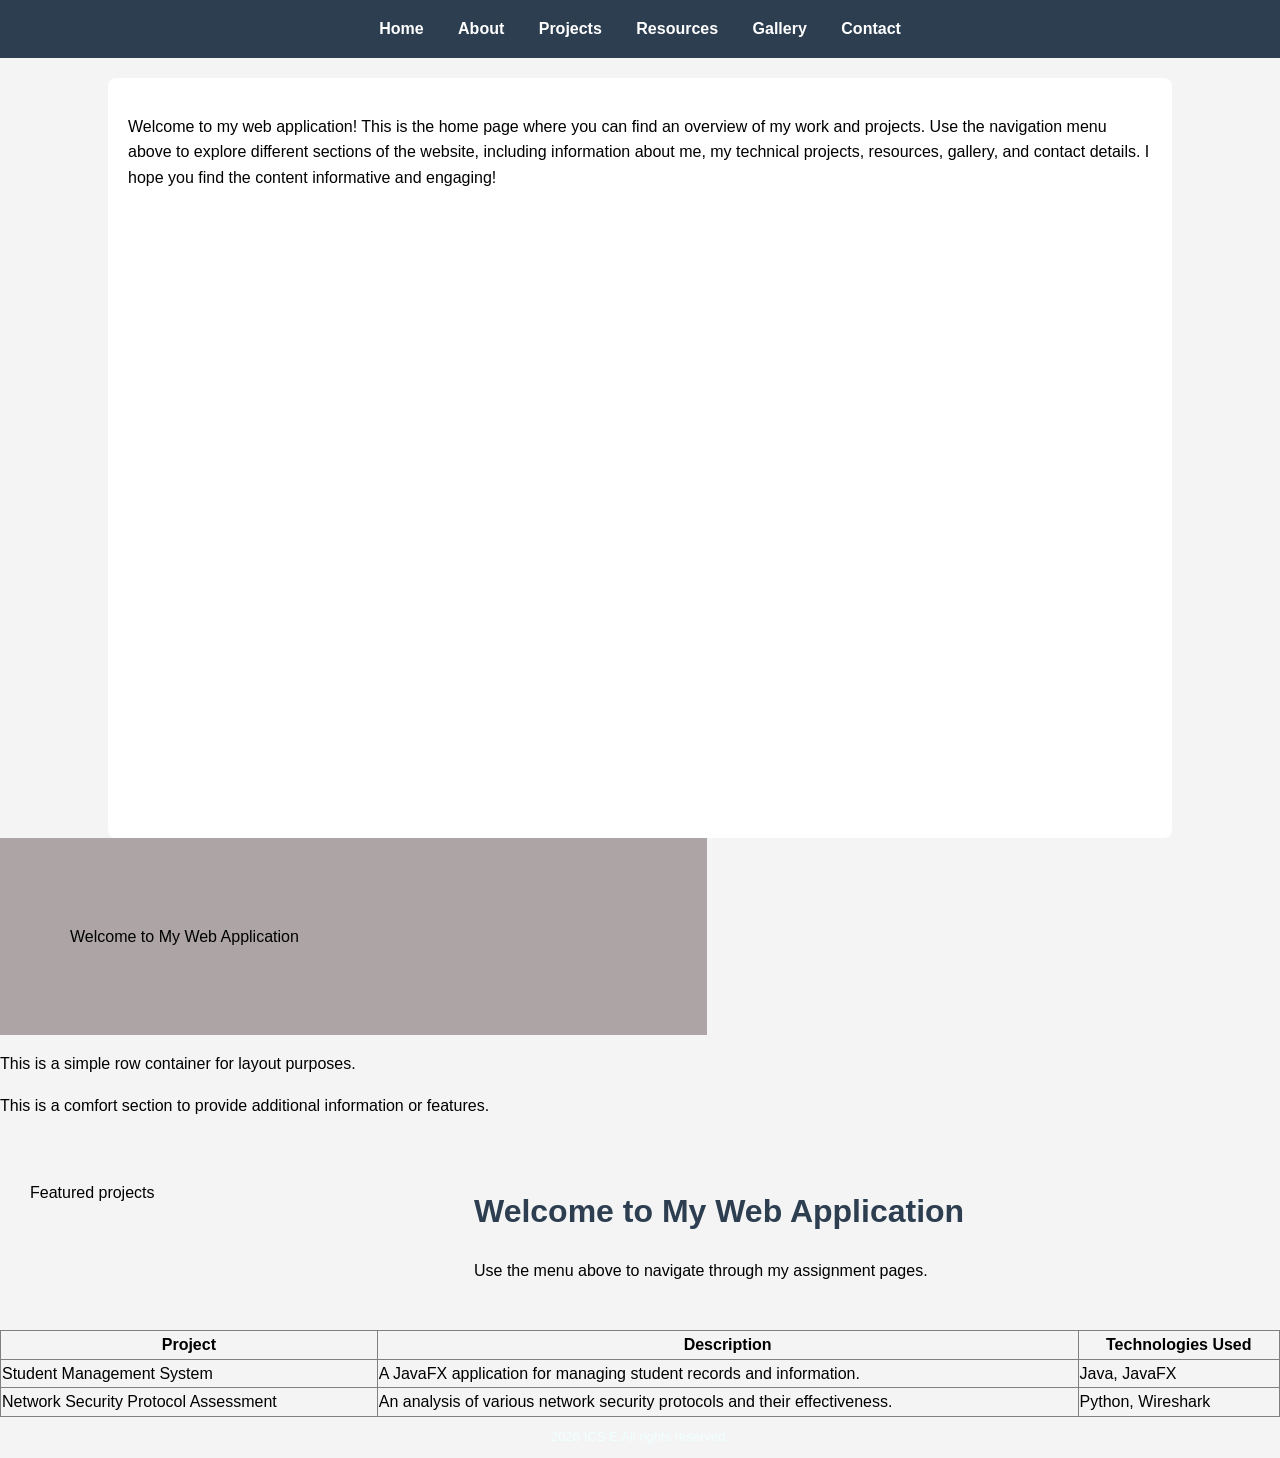
<file: Index.html>
<!DOCTYPE html>
<html lang = "en">
<head>
    <link rel="stylesheet" href="style.css">
    <title>Home</title>
</head>
<body>
    <nav>
        <a href="index.html">Home</a>
        <a href="about.html">About</a>
        <a href="Project.html">Projects</a>
        <a href="resources.html">Resources</a>
        <a href="gallery.html">Gallery</a>
        <a href="contact.html">Contact</a>
    </nav>
    <div class = "container">
       <p>Welcome to my web application! This is the home page where you can find an overview of my work and projects. Use the navigation menu above to explore different sections of the website, including information about me, my technical projects, resources, gallery, and contact details. I hope you find the content informative and engaging!</p>
    </div>
    <div class = "banner">
       <p>Welcome to My Web Application</p>
    </div>
    <div class = "row">
      <p>This is a simple row container for layout purposes.</p>
    </div>
    <div class = "comfort">
       <p>This is a comfort section to provide additional information or features.</p>
    </div>
    <div class = "sidebar">
      <p>Featured projects</p>
    </div>
    <div class = "content">
        <h1>Welcome to My Web Application</h1>
        <p>Use the menu above to navigate through my assignment pages.</p>
    </div>
    <table border = "1" style = "width:100%;border-collapse: collapse;">
        <tr>
            <th>Project</th>
            <th>Description</th>
            <th>Technologies Used</th>
        </tr>
        <tr>
            <td>Student Management System</td>
            <td>A JavaFX application for managing student records and information.</td>
            <td>Java, JavaFX</td>
        </tr>
        <tr>
            <td>Network Security Protocol Assessment</td>
            <td>An analysis of various network security protocols and their effectiveness.</td>
            <td>Python, Wireshark</td>
        </tr>
    </table>
    <div class = "footer">
        2026 ICS E.All rights reserved.
    </div>
</body>
</html>
</file>
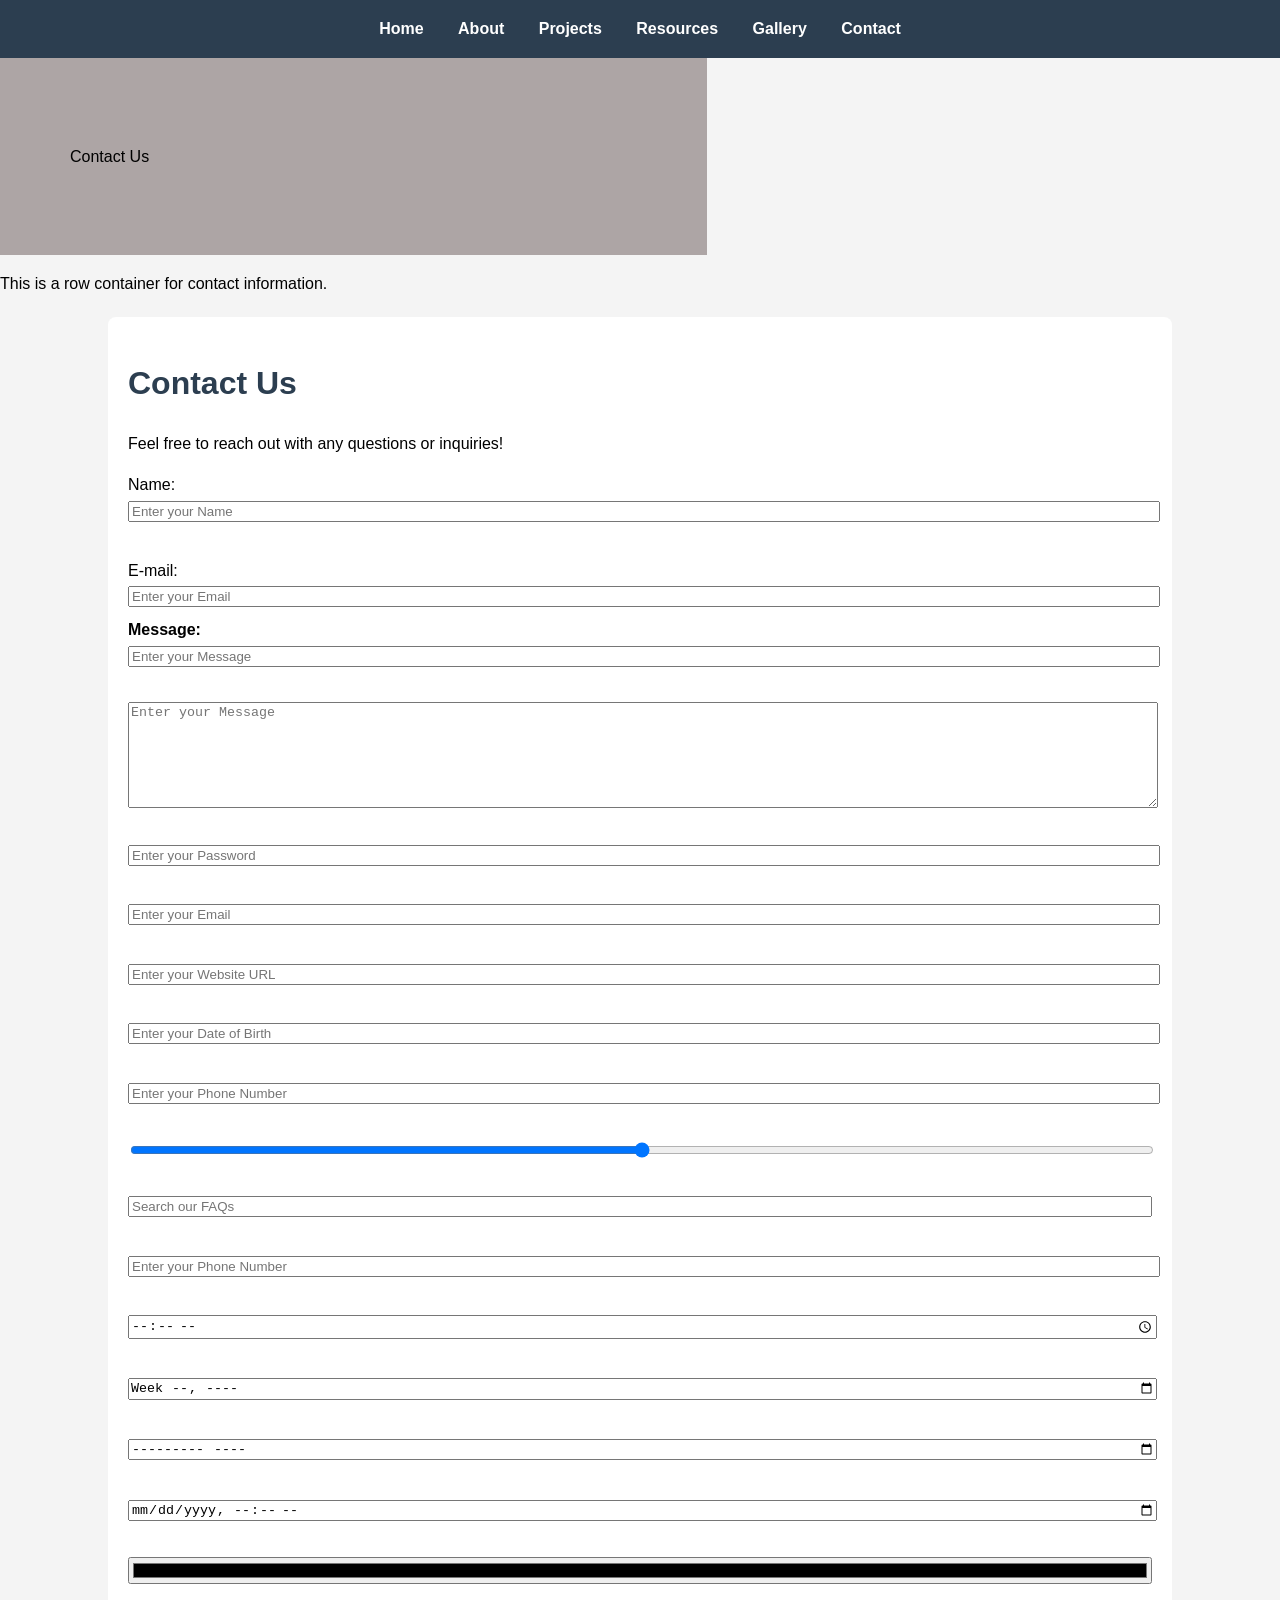
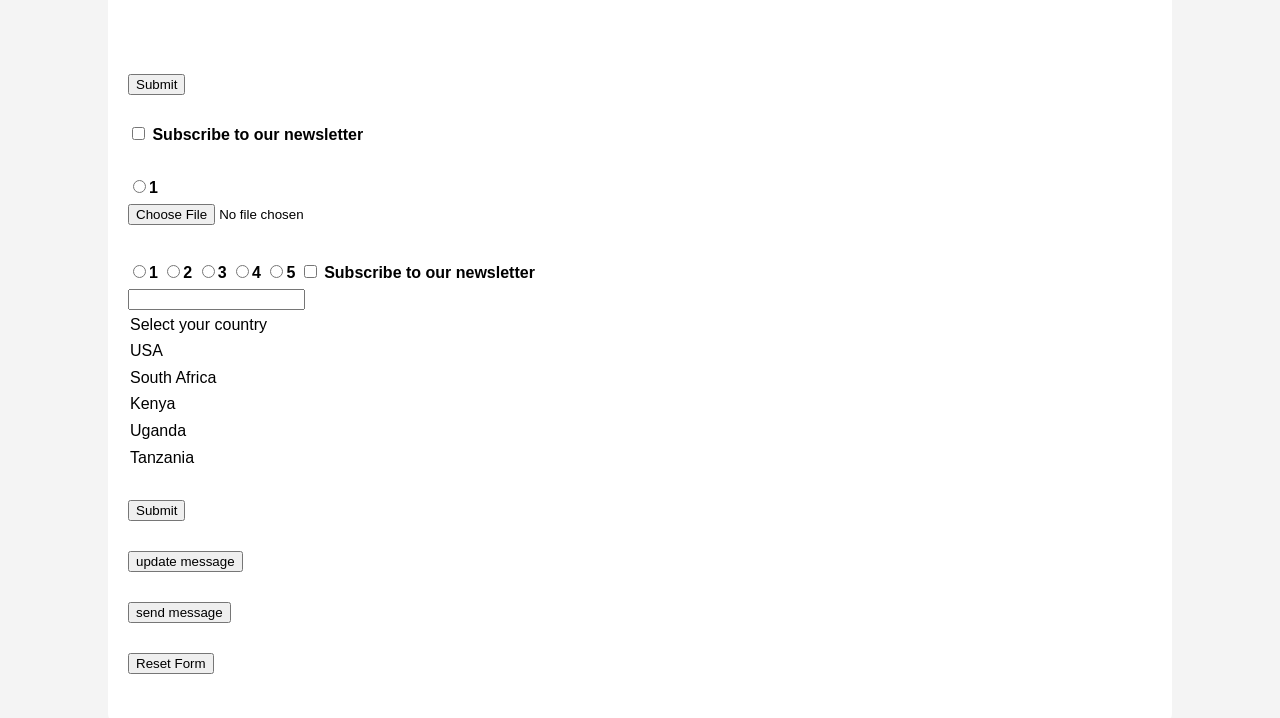
<file: contact.html>
<!DOCTYPE html>
<html lang = "en">
<head>
    <link rel="stylesheet" href="style.css">
    <title>Contact Us</title>
</head>
<body>
    <nav>
        <a href="index.html">Home</a>
        <a href="about.html">About</a>
        <a href="Project.html">Projects</a>
        <a href="resources.html">Resources</a>
        <a href="gallery.html">Gallery</a>
        <a href="contact.html">Contact</a>
    </nav>
    <div class="banner">
        <p>Contact Us</p>
    </div>
    <div class="row">
        <p>This is a row container for contact information.</p>
    </div>
    <div class="container">
        <h1>Contact Us</h1>
        <p>Feel free to reach out with any questions or inquiries!</p>
        <form>
            <label>Name:</label><br>
            <input type="text" placeholder="Enter your Name" style="width: 100%; margin-bottom: 10px;"><br><br
            <label>E-mail:</label><br>
            <input type="email" placeholder="Enter your Email" style="width: 100%; margin-bottom: 10px;"><br><b
            <label>Message:</label><br>
            <input type="text" placeholder="Enter your Message" style="width: 100%; margin-bottom: 10px;"><br><br>
            <textarea style="width: 100%; height: 100px;" placeholder="Enter your Message"></textarea><br><br>
            <input type = "password" placeholder="Enter your Password" style="width: 100%; margin-bottom: 10px;"><br><br>
             <input type = "email" placeholder="Enter your Email" style="width: 100%; margin-bottom: 10px;"><br><br>
             <input type = "url" placeholder="Enter your Website URL" style="width: 100%; margin-bottom: 10px;"><br><br>            
            <input type = "date of birth" placeholder="Enter your Date of Birth" style="width: 100%; margin-bottom: 10px;"><br><br>
             <input type = "number" placeholder="Enter your Phone Number" style="width: 100%; margin-bottom: 10px;"><br><br>
             <input type = "range" placeholder="Rate our Service" style="width: 100%; margin-bottom: 10px;"><br><br>
             <input type = "search" placeholder="Search our FAQs" style="width: 100%; margin-bottom: 10px;"><br><br>
             <input type = "tel" placeholder="Enter your Phone Number" style="width:    100%; margin-bottom: 10px;"><br><br>    
             <input type = "time" placeholder="Enter your Preferred Contact Time" style="width: 100%; margin-bottom: 10px;"><br><br>
             <input type = "week" placeholder="Enter your Preferred Contact Week" style="width: 100%; margin-bottom: 10px;"><br><br>
             <input type = "month" placeholder="Enter your Preferred Contact Month" style="width: 100%; margin-bottom: 10px;"><br><br>
             <input type = "datetime-local" placeholder="Enter your Preferred Contact Date and Time" style="width: 100%; margin-bottom: 10px;"><br><br>
             <input type = "color" placeholder="Choose your Favorite Color" style="width: 100%; margin-bottom: 10px;"><br><br>
             <input type = "hidden" name="user_id" value="12345"><br><br>
             <input type = "submit" value = "Submit"><br><br>   
             <input type = "checkbox" style="margin-bottom: 10px;"> Subscribe to our newsletter<br><br>
             <input type = "radio" name="ratings" value="1" required >1 
             <input type = "file" placeholder="Upload a File" style="width: 100%; margin-bottom: 10px;"><br><br>
             <input type = "radio" name="ratings" value="1" required >1 
             <input type = "radio" name="ratings" value="2" required >2
                <input type = "radio" name="ratings" value="3" required >3
                <input type = "radio" name="ratings" value="4" required >4
                <input type = "radio" name="ratings" value="5" required >5

                <input type = "checkbox" name = "Subscribe" value="yes"> Subscribe to our newsletter<br>
                <input select name = "country" required>
                    <option value="">Select your country</option>
                    <option value="USA">USA</option>
                    <option value="South Africa">South Africa</option>
                    <option value="Kenya">Kenya</option>
                    <option value="Uganda">Uganda</option>
                    <option value="Tanzania">Tanzania</option>
                </select><br>
            <input type = "submit" value = "Submit"><br> <br>  
            <input type = "submit" value = "update message"><br><br>
            <input type = "submit" value = "send message"><br><br>
            <input type = "reset" value = "Reset Form"><br><br>
    </div>
</body>
</file>
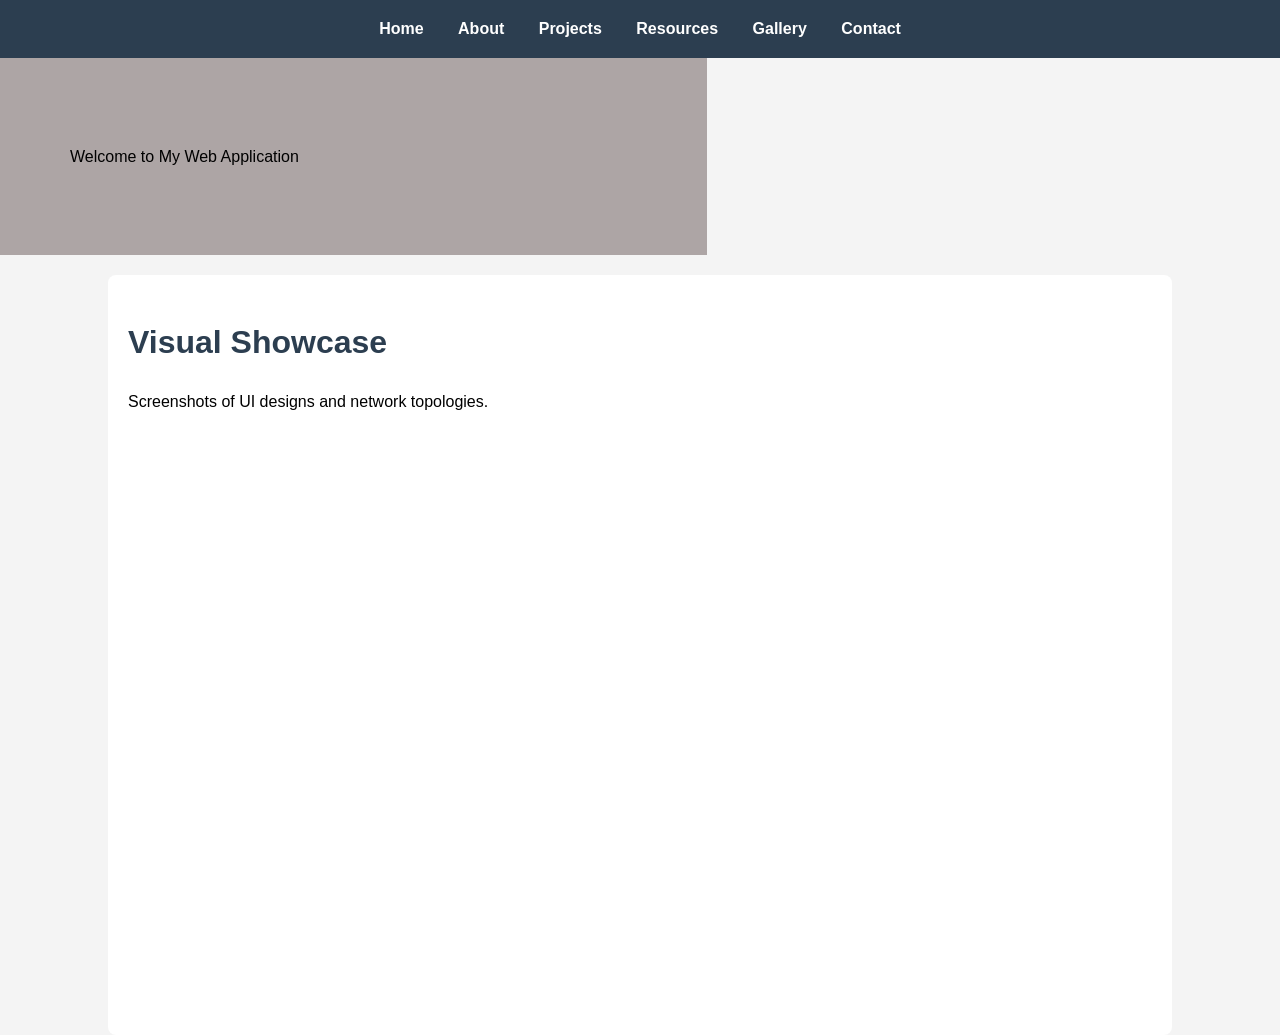
<file: gallery.html>
<!DOCTYPE html>
<html lang = "en">
<head>
    <link rel="stylesheet" href="style.css">
    <title>Home</title>
</head>
<body>
    <nav>
        <a href="index.html">Home</a>
        <a href="about.html">About</a>
        <a href="Project.html">Projects</a>
        <a href="resources.html">Resources</a>
        <a href="gallery.html">Gallery</a>
        <a href="contact.html">Contact</a>
    </nav>
    <div class="banner">
        <p>Welcome to My Web Application</p>
    </div> 
<div class="container">
    <h1>Visual Showcase</h1>
    <p>Screenshots of UI designs and network topologies.</p>
    <div style="display: flex; gap: 10px;">
        <style></style>
</div>
</body>
</html>
</file>
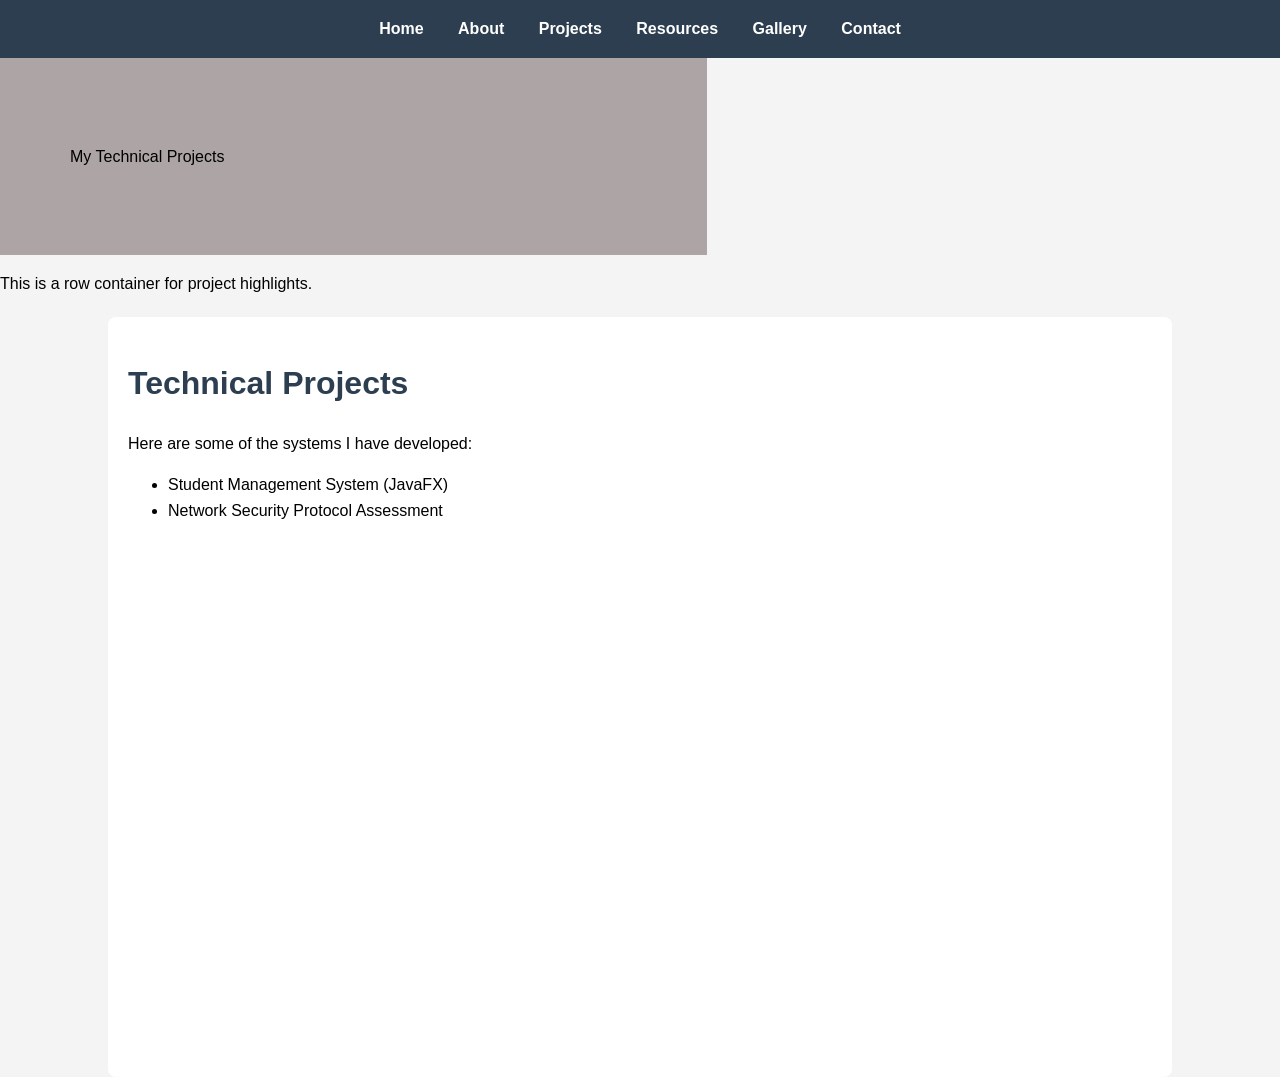
<file: Project.html>
<!DOCTYPE html>
<html lang = "en">
<head>
    <link rel="stylesheet" href="style.css">
    <title>Projects</title>
</head>
<body>
    <nav>
        <a href="index.html">Home</a>
        <a href="about.html">About</a>
        <a href="Project.html">Projects</a>
        <a href="resources.html">Resources</a>
        <a href="gallery.html">Gallery</a>
        <a href="contact.html">Contact</a>
    </nav>
    <div class="banner">
        <p>My Technical Projects</p>
    </div> 
    <div class="row">
        <p>This is a row container for project highlights.</p>
    </div>
    <div class="container">
        <h1>Technical Projects</h1>
        <p>Here are some of the systems I have developed:</p>
        <ul>
            <li>Student Management System (JavaFX)</li>
            <li>Network Security Protocol Assessment</li>
        </ul>
    </div>
</body>
</html>
</file>
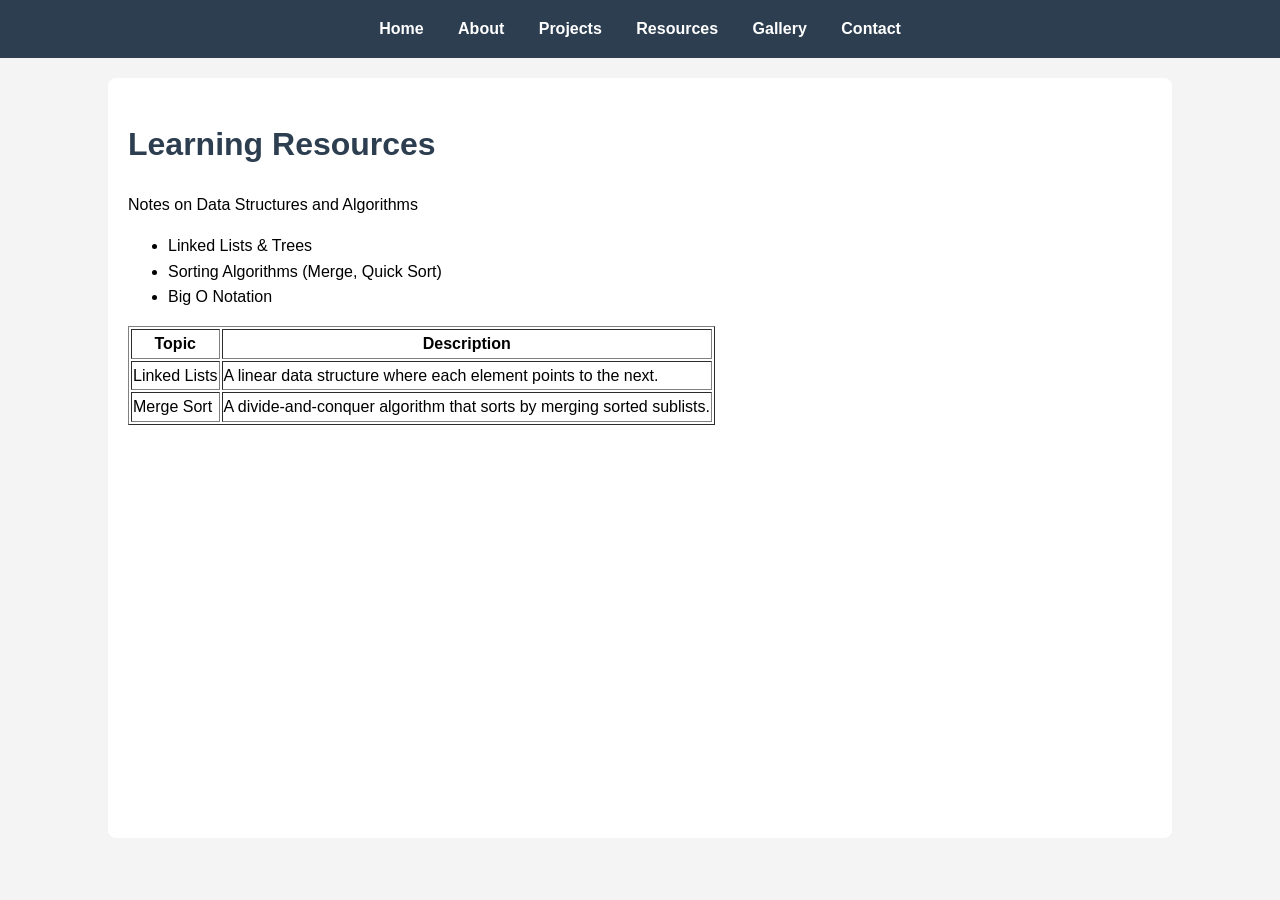
<file: resources.html>
<!DOCTYPE html>
<html lang = "en">
<head>
    <link rel="stylesheet" href="style.css">
    <title>Home</title>
</head>
<body>
    <nav>
        <a href="index.html">Home</a>
        <a href="about.html">About</a>
        <a href="Project.html">Projects</a>
        <a href="resources.html">Resources</a>
        <a href="gallery.html">Gallery</a>
        <a href="contact.html">Contact</a>
    </nav>
<div class="container">
    <h1>Learning Resources</h1>
    <p>Notes on Data Structures and Algorithms</p>
    <ul>
        <li>Linked Lists & Trees</li>
        <li>Sorting Algorithms (Merge, Quick Sort)</li>
        <li>Big O Notation</li>
    </ul>
<table border="1">
    <tr>
        <th>Topic</th>
        <th>Description</th>
    </tr>
    <tr>
        <td>Linked Lists</td>
        <td>A linear data structure where each element points to the next.</td>
    </tr>
    <tr>
        <td>Merge Sort</td>
        <td>A divide-and-conquer algorithm that sorts by merging sorted sublists.</td>
    </tr>

</div>
</file>
<file: style.css>
body { font-family: 'Segoe UI', sans-serif; margin: 0; line-height: 1.6; background: #f4f4f4; }
nav { background: #2c3e50; padding: 1rem; text-align: center; position: sticky; top: 0; }
nav a { color: white; margin: 0 15px; text-decoration: none; font-weight: bold; }
nav a:hover { color: #3498db; }
.container { width: 80%; margin: auto; overflow: hidden; padding: 20px; background: white; min-height: 80vh; margin-top: 20px; border-radius: 8px; }
h1 { color: #2c3e50; }
.card { border: 1px solid #ddd; padding: 15px; margin: 10px 0; border-radius: 5px; }
.banner {background-color:rgb(173, 165, 165);width:15cm;padding:70px;}
.content {float:left;width:d40;padding:30px;}
.sidebar {float:left;width:30%;padding:20px;border-left:1px solid;}
.row::after {content:"";clear: ;display:;}
.sidebar {float:left;width:30%;padding:30px;border-left:#f4f4f4;}
@media screen and (max-width:900px){ .content,sidebar{width:30%;float:right;border-bottom:#ddd 1px solid;}}
.footer {background:#f4f4f4;color:azure;text-align: center;padding:10px;font-size:small;}
.table {width:80%;border-collapse:collapse;border:#3498db 1px solid;margin:20px auto;}
.table th {border:#ddd 1px solid;padding:8px;text-align:left;}
.table td {border:#ddd 1px solid;padding:8px;text-align:left;}
.table tr:nth-child(even) {background:#524444;}  
.table tr:hover {background:#89b063;} 
.team img{overflow:hidden;text-align:center;transition:100%;}  
.team img:hover{width:10px;height:20px;transition: transform 0.3s;padding: 5px;}  
.team_member {display:block;text-align:center;margin:10px;color:#524444;font-style: italic;text-transform: lowercase;}
</file>
